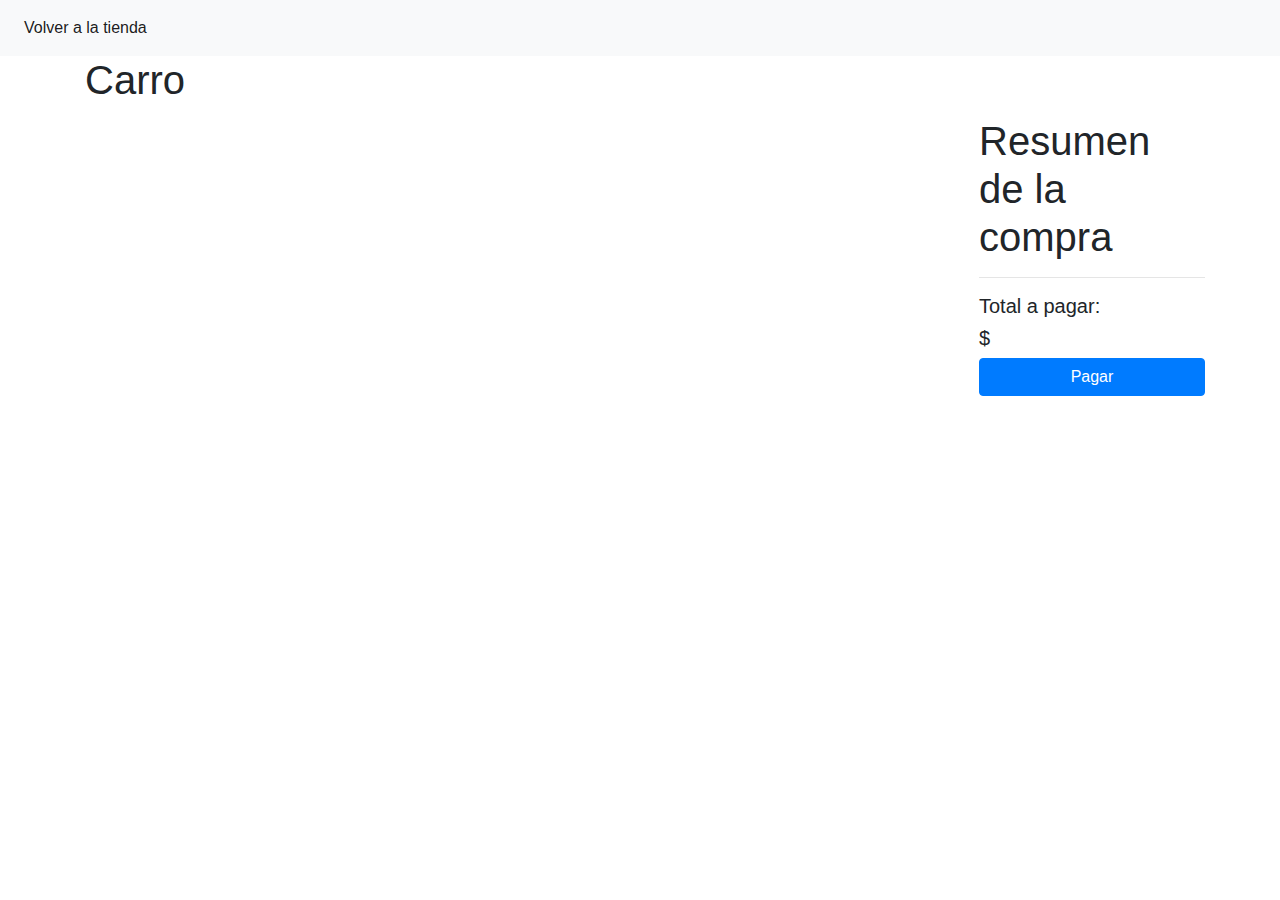
<file: checkOut.html>
<!DOCTYPE html>
<html lang="en">
  <head>
    <meta charset="UTF-8" />
    <meta http-equiv="X-UA-Compatible" content="IE=edge" />
    <meta name="viewport" content="width=device-width, initial-scale=1.0" />
    <title>Carro de compras</title>
    <!-- Latest compiled and minified CSS -->
    <link
      rel="stylesheet"
      href="https://maxcdn.bootstrapcdn.com/bootstrap/4.0.0/css/bootstrap.min.css"
      integrity="sha384-Gn5384xqQ1aoWXA+058RXPxPg6fy4IWvTNh0E263XmFcJlSAwiGgFAW/dAiS6JXm"
      crossorigin="anonymous"
    />
    <!---App.js-->
    <script type="text/javascript" src="src/js/carro.js"></script>
    <script src="https://ajax.googleapis.com/ajax/libs/jquery/3.5.1/jquery.min.js"></script>
  </head>

  <body>
    <nav class="navbar navbar-expand-lg navbar-light bg-light">
      <button
        class="navbar-toggler"
        type="button"
        data-toggle="collapse"
        data-target="#navbarSupportedContent"
        aria-controls="navbarSupportedContent"
        aria-expanded="false"
        aria-label="Toggle navigation"
      >
        <span class="navbar-toggler-icon"></span>
      </button>

      <div class="collapse navbar-collapse" id="navbarSupportedContent">
        <ul class="navbar-nav mr-auto">
          <li class="nav-item active">
            <a class="nav-link" href="index.html">
              Volver a la tienda
              <span class="sr-only">Volver</span></a
            >
          </li>
        </ul>
      </div>
    </nav>

    <section>
      <div class="container">
        <div style="display: flex; flex-direction: column; flex-wrap: wrap">
          <div>
            <h1 id="titulo">Carro</h1>
          </div>
          <div
            class="row hidden-md-up"
            style="
              display: flex;
              flex-direction: row;
              justify-content: space-between;
              padding: 5px;
            "
          >
            <div id="productosContainer" style="width: 70%"></div>
            <!--Total-->
            <div class="contenedorPagos" style="width: 20%">
              <div class="carroTitulo">
                <h1>Resumen de la compra</h1>
                <hr />
              </div>
              <div class="contenedorItems">
                <div
                  class="carroItem-int"
                  style="display: flex; flex-wrap: wrap; flex-direction: column"
                >
                  <h5>Total a pagar:</h5>
                <div style="display: flex; flex-wrap: wrap; flex-direction:row">
                  <h5>$</h5>
                  <h5 id="totalPagar"></h5>
                </div>
                 <a href='finTransac.html'>
                  <input
                  class="btn btn-primary"
                  type="button"
                  value="Pagar"
                  style="width: 100%"
                />   
                </a>

              </div>
            </div>
            <!--Fin de total-->
            <!--Listar los productos del carrito-->
          </div>
        </div>
      </div>
      <!---Sección donde se cargarán los cards de productos-->
    </section>
    <script>
      window.onload = function () {
        cargarCarro();
      };
    </script>
    <!---Bootsrap-->
    <script
      src="https://code.jquery.com/jquery-3.2.1.slim.min.js"
      integrity="sha384-KJ3o2DKtIkvYIK3UENzmM7KCkRr/rE9/Qpg6aAZGJwFDMVNA/GpGFF93hXpG5KkN"
      crossorigin="anonymous"
    ></script>
    <script
      src="https://cdnjs.cloudflare.com/ajax/libs/popper.js/1.12.9/umd/popper.min.js"
      integrity="sha384-ApNbgh9B+Y1QKtv3Rn7W3mgPxhU9K/ScQsAP7hUibX39j7fakFPskvXusvfa0b4Q"
      crossorigin="anonymous"
    ></script>
    <script
      src="https://maxcdn.bootstrapcdn.com/bootstrap/4.0.0/js/bootstrap.min.js"
      integrity="sha384-JZR6Spejh4U02d8jOt6vLEHfe/JQGiRRSQQxSfFWpi1MquVdAyjUar5+76PVCmYl"
      crossorigin="anonymous"
    ></script>
  </body>
</html>
</file>
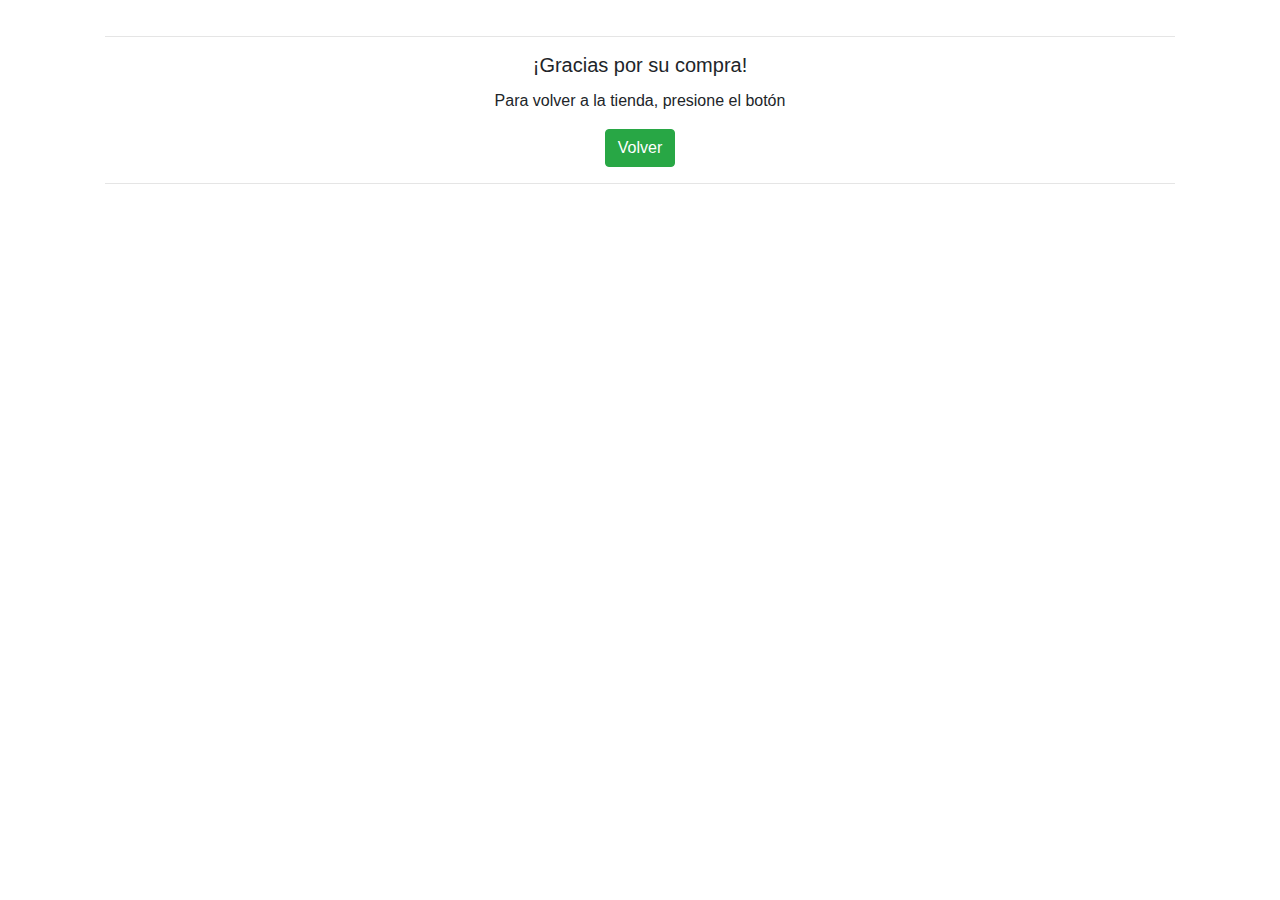
<file: finTransac.html>
<!DOCTYPE html>
<html lang="en">
  <head>
    <meta charset="UTF-8" />
    <meta http-equiv="X-UA-Compatible" content="IE=edge" />
    <meta name="viewport" content="width=device-width, initial-scale=1.0" />
    <title>Inicio</title>
    <!-- Latest compiled and minified CSS -->
    <link
      rel="stylesheet"
      href="https://maxcdn.bootstrapcdn.com/bootstrap/4.0.0/css/bootstrap.min.css"
      integrity="sha384-Gn5384xqQ1aoWXA+058RXPxPg6fy4IWvTNh0E263XmFcJlSAwiGgFAW/dAiS6JXm"
      crossorigin="anonymous"
    />
    <!---App.js-->
    <script src="https://ajax.googleapis.com/ajax/libs/jquery/3.5.1/jquery.min.js"></script>
    <script type="text/javascript" src="src/js/app.js"></script>
  </head>

  <body>
    <div class="container" style="text-align: center">
      <div class="d-flex justify-content-center">
        <div class="card-body">
          <hr />
          <h5 class="card-title">¡Gracias por su compra!</h5>

          <p class="card-text">Para volver a la tienda, presione el botón</p>

          <button onclick="resetearTodo()" class="btn btn-success">
            Volver
          </button>
          <hr />
        </div>
      </div>
    </div>
    <!---Bootsrap-->
    <script>
      function resetearTodo() {
        var carro = "";
        sessionStorage.setItem("carro", JSON.stringify(carro));
        window.location.href = "index.html";
      }
    </script>
    <script
      src="https://code.jquery.com/jquery-3.2.1.slim.min.js"
      integrity="sha384-KJ3o2DKtIkvYIK3UENzmM7KCkRr/rE9/Qpg6aAZGJwFDMVNA/GpGFF93hXpG5KkN"
      crossorigin="anonymous"
    ></script>
    <script
      src="https://cdnjs.cloudflare.com/ajax/libs/popper.js/1.12.9/umd/popper.min.js"
      integrity="sha384-ApNbgh9B+Y1QKtv3Rn7W3mgPxhU9K/ScQsAP7hUibX39j7fakFPskvXusvfa0b4Q"
      crossorigin="anonymous"
    ></script>
    <script
      src="https://maxcdn.bootstrapcdn.com/bootstrap/4.0.0/js/bootstrap.min.js"
      integrity="sha384-JZR6Spejh4U02d8jOt6vLEHfe/JQGiRRSQQxSfFWpi1MquVdAyjUar5+76PVCmYl"
      crossorigin="anonymous"
    ></script>
  </body>
</html>
</file>
